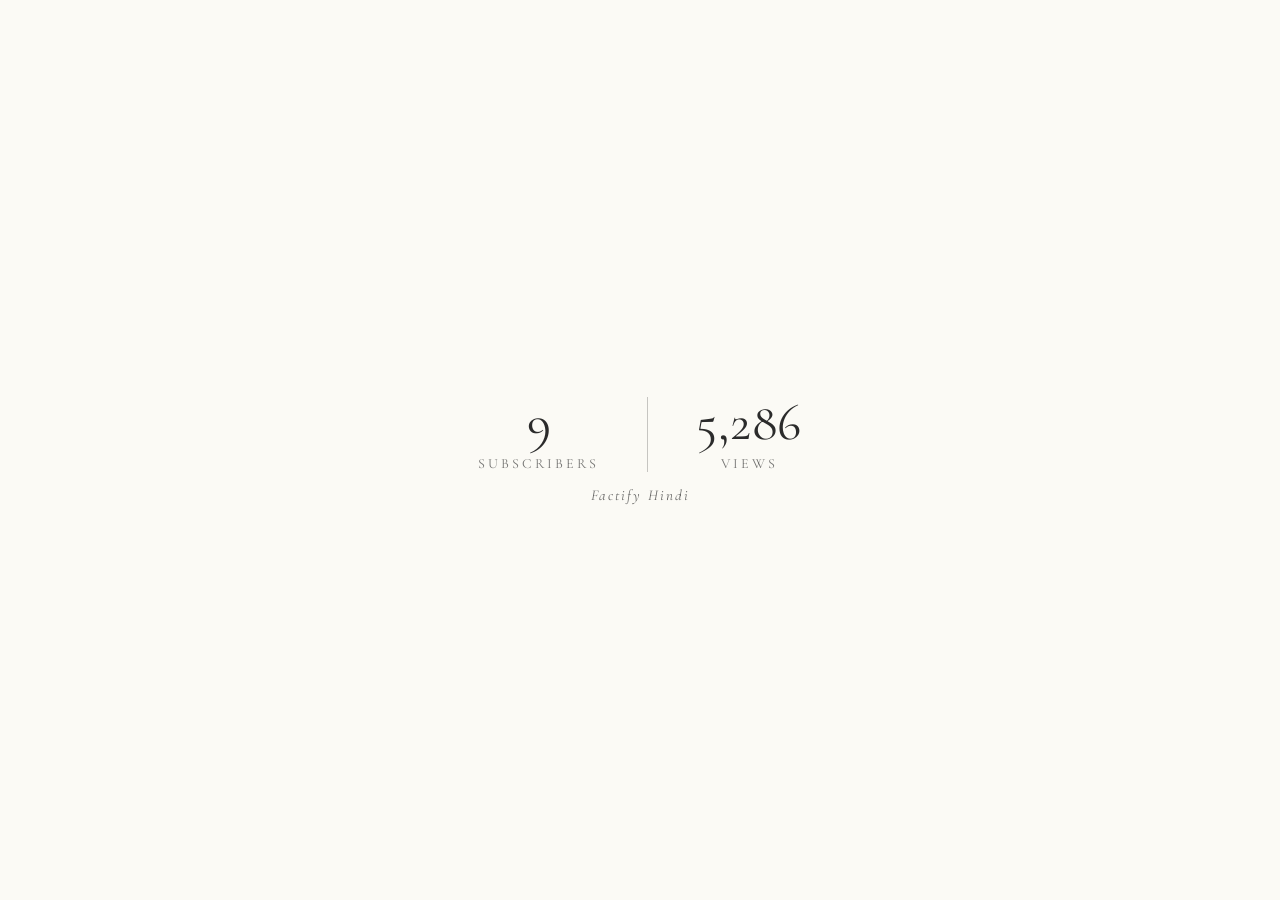
<file: widget.html>
<!DOCTYPE html>
<html lang="en">
<head>
<meta charset="UTF-8">
<meta name="viewport" content="width=device-width, initial-scale=1">
<title>Factify Hindi · Stats</title>
<link href="https://fonts.googleapis.com/css2?family=Cormorant+Garamond:wght@400;500&display=swap" rel="stylesheet">
<style>
  *{margin:0;padding:0;box-sizing:border-box}
  html,body{height:100%}
  body{
    font-family:'Cormorant Garamond',Georgia,serif;
    background:#fbfaf5; color:#2b2b2b;
    display:flex;align-items:center;justify-content:center;
  }
  /* add ?dark to the link for a transparent, white-text version */
  body.dark{background:transparent;color:#f5f3ea;text-shadow:0 1px 8px rgba(0,0,0,.6)}
  a{color:inherit;text-decoration:none;display:flex;flex-direction:column;align-items:center;gap:14px;width:100%}
  .row{display:flex;justify-content:center;gap:clamp(18px,8vw,48px);width:100%}
  .stat{text-align:center}
  .num{font-size:clamp(28px,11vw,52px);font-weight:400;line-height:1;letter-spacing:.5px}
  .lbl{font-size:clamp(11px,3.4vw,14px);letter-spacing:3px;text-transform:uppercase;opacity:.65;margin-top:6px}
  .div{width:1px;background:currentColor;opacity:.25}
  .name{font-size:clamp(12px,3.6vw,15px);letter-spacing:2px;opacity:.7;font-style:italic}
</style>
</head>
<body>
<a href="./" target="_blank" rel="noopener" title="Open full dashboard">
  <div class="row">
    <div class="stat"><div class="num" id="subs">—</div><div class="lbl">Subscribers</div></div>
    <div class="div"></div>
    <div class="stat"><div class="num" id="views">—</div><div class="lbl">Views</div></div>
  </div>
  <div class="name" id="name">Factify Hindi</div>
</a>
<script>
  if (location.search.includes('dark')) document.body.classList.add('dark');
  const fmt = n => n == null ? '—' :
    Intl.NumberFormat('en-IN', {notation: n >= 10000 ? 'compact' : 'standard', maximumFractionDigits: 1}).format(n);
  async function load(){
    try{
      const d = await (await fetch('data.json?t=' + Date.now())).json();
      document.getElementById('subs').textContent = d.latest.subs == null ? 'Hidden' : fmt(d.latest.subs);
      document.getElementById('views').textContent = fmt(d.latest.views);
      document.getElementById('name').textContent = d.channel.title;
    }catch(e){}
  }
  load();
  setInterval(load, 5 * 60 * 1000);
</script>
</body>
</html>
</file>
